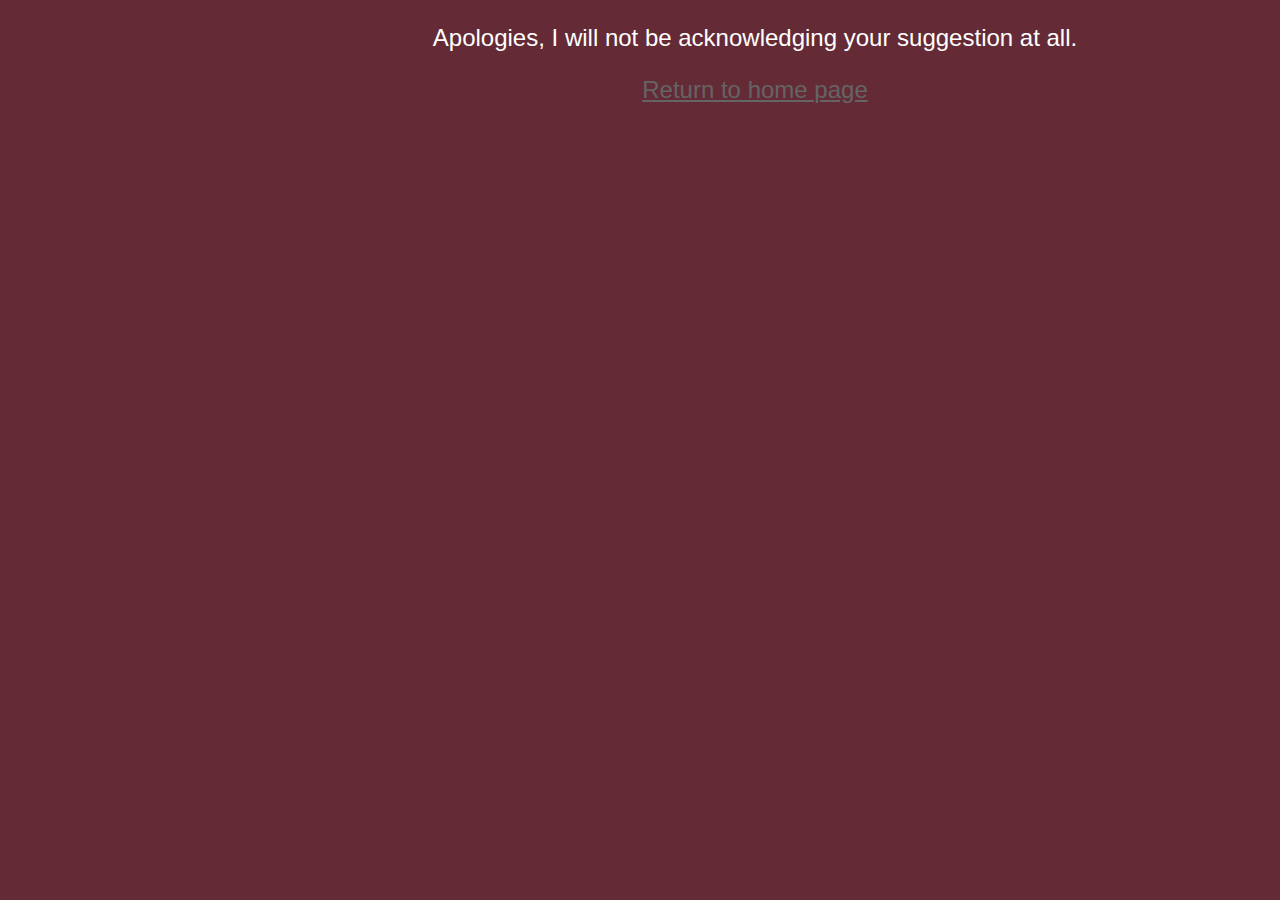
<file: idc.html>
<!DOCTYPE html>
<html class="other">

<head>
  <meta charset="utf-8">
  <meta name="viewport" content="width=device-width">
  <title>Others</title>
  <link href="style.css" rel="stylesheet" type="text/css" />
</head>

<body>
  <p style="color:white;">Apologies, I will not be acknowledging your suggestion at all.</p>
  <p><a style="color:#646464 ;" href="index.html"> Return to home page</a></p>
</body>

</html>
</file>
<file: style.css>
/* normal tag style */
html {
  height: 100%;
  width: 100%;
  font-family: 'Mooli', sans-serif;
}

body{
  padding-left: 250px;
  padding-right: 20px;
  text-align:center;
}

p
{
  font-size: 24px;
}

h1 {
  font-size: 40px;
  color: darkred;
}


table {
  margin-left:auto ;
  margin-right:auto;
}

iframe{
  margin-left:auto;
  margin-right:auto;
}

ul{
  list-style:inside; 
  font-size:24px;
  list-style-type: "🦆";
}

/* class styles */
.other{
  background-color:#642b36 ;
}

.monsters{
  background-color: #939681;
}

.science{
  background-color: #d2b2b7;
}

.dramatic{
  margin-left:auto;
  margin-right:auto;
  box-shadow: 1px 1px black;
}

.sbar {
  height: 100%;
  width: 230px;
  position: fixed;
  background-color: #7D7C7C;
  z-index: 1;
  top: 0;
  left: 0;
  overflow-x: hidden;

}

.sbar a:hover
{
  color:#cdb4b7;
}

/* items of the sidebar */
.sbar a {
  padding: 6px 8px 6px 16px;
  text-decoration: none;
  font-size: 25px;
  color: #FFFFFF;
  display: block;
}
</file>
